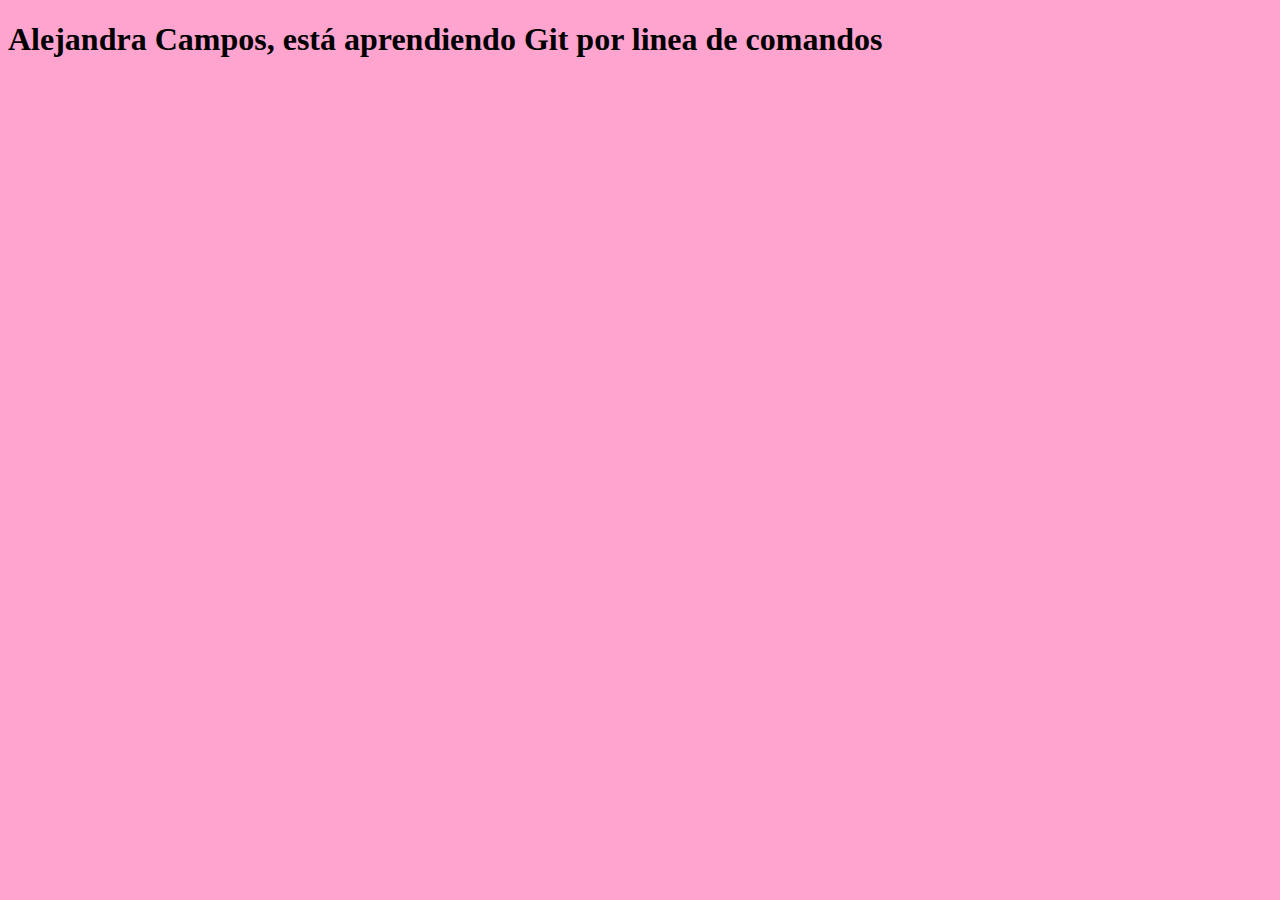
<file: index.html>
<!DOCTYPE html>
<html lang="es">
<head>
    <meta charset="UTF-8">
    <meta http-equiv="X-UA-Compatible" content="IE=edge">
    <meta name="viewport" content="width=device-width, initial-scale=1.0">
    <link rel="stylesheet" type="text/css" href="styles.css">
    <title>Intro a Git</title>
</head>
<body>
    <h1 id="titulo"> INTRODUCCIÓN A LOS COMANDOS DE GIT PARA GitHub</h1>
    <script src="app.js"></script>
</body>
</html>
</file>
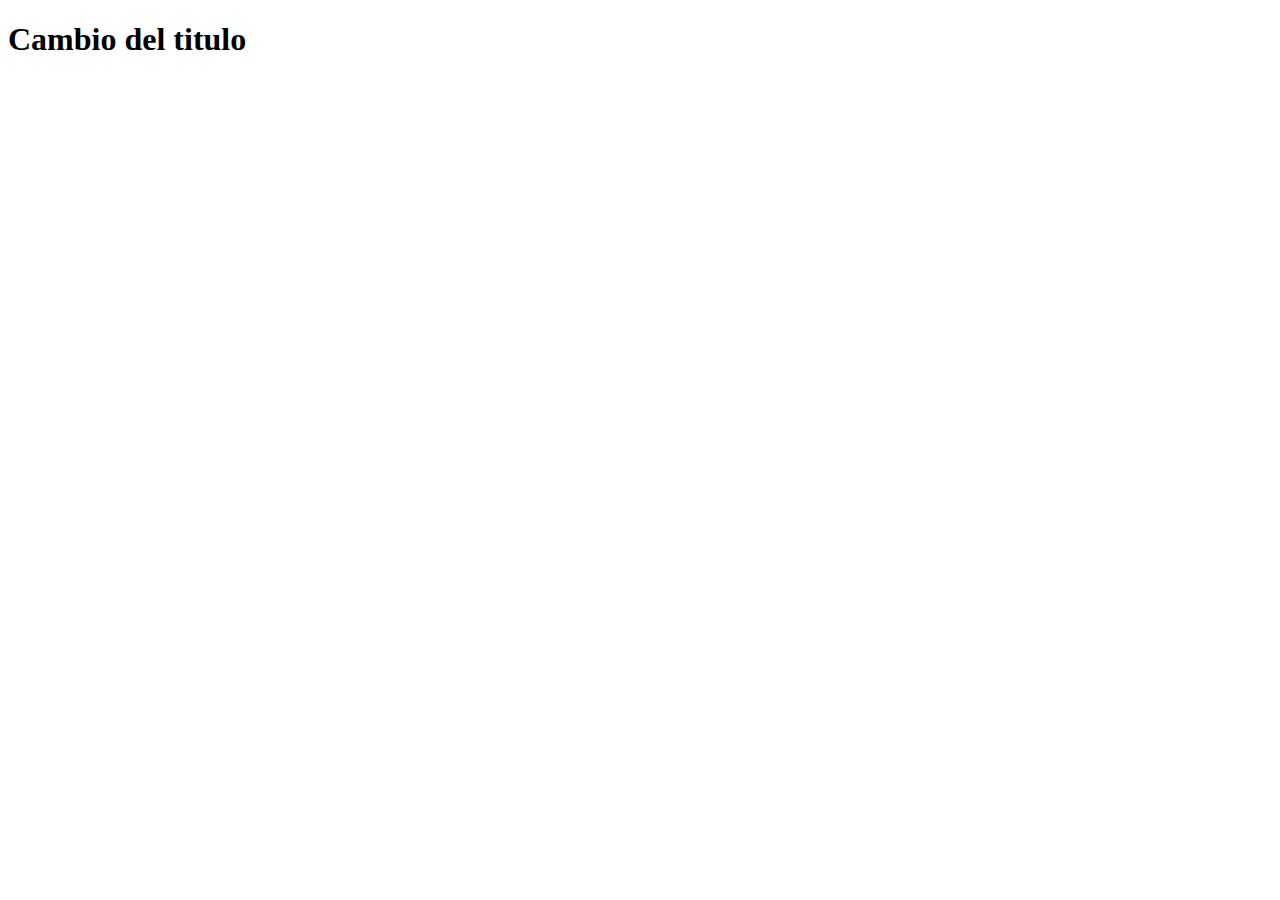
<file: IntroGit/index.html>
<!DOCTYPE html>
<html lang="es">
<head>
    <meta charset="UTF-8">
    <meta http-equiv="X-UA-Compatible" content="IE=edge">
    <meta name="viewport" content="width=device-width, initial-scale=1.0">
    <meta rel="stylesheet" href="styles.css">
    <title>Intro a Git</title>
</head>
<body>
    <h1 id="titulo"> INTRODUCCIÓN A LOS COMANDOS DE GIT PARA GitHub</h1>
    <script src="app.js"></script>
</body>
</html>
</file>
<file: styles.css>
body{
    background-color: rgb(255, 164, 207);
}
</file>
